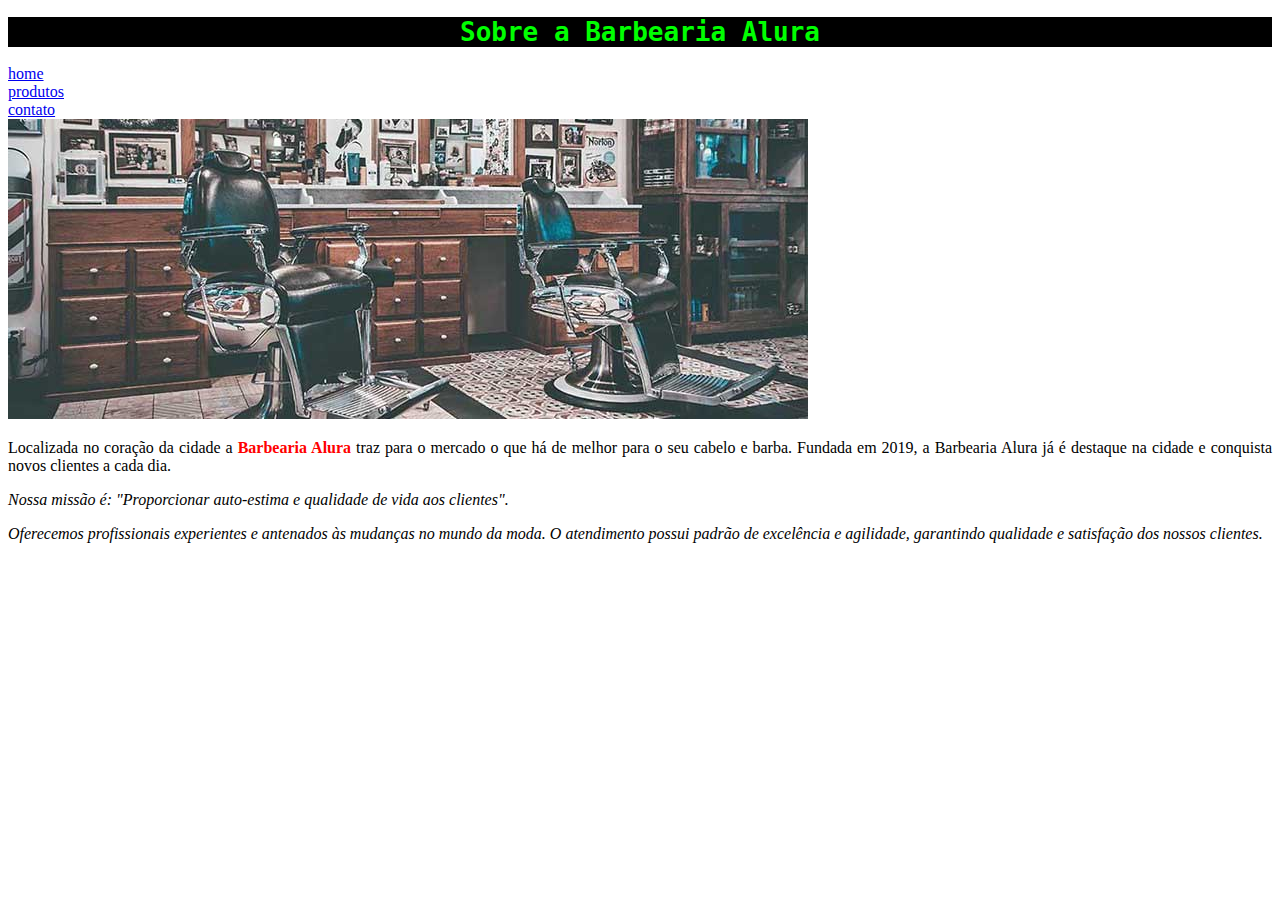
<file: index.html>
<!DOCTYPE html> <html lang="PT-BR"> 
  <head>
    <link type="text/css" href="style.css" rel="stylesheet"> 
    <meta charset="utf-8" /> </head>
  <body> 
    <main> 
      <header> 
          <h1>Sobre a Barbearia Alura</h1> 
        <li><a href="index.html">home</a></li>
        <li><a href="produtos.html">produtos</a></li>
        <li><a href="contato.html">contato</a></li>
          </ul>
    
    </header> 
      
  <img id="banner" src="banner.jpg"> 
    </header>
  
  <p>Localizada no coração da cidade a <strong>Barbearia Alura</strong> traz para o mercado o que há de melhor para o seu cabelo e barba. Fundada em 2019, a Barbearia Alura já é destaque na cidade e conquista novos clientes a cada dia.</p>
      
  <p><em>Nossa missão é: "Proporcionar auto-estima e qualidade de vida aos clientes".</p> 
  <p>Oferecemos profissionais experientes e antenados às mudanças no mundo da moda. O atendimento possui padrão de excelência e agilidade, garantindo qualidade e satisfação dos nossos clientes.</p> </body> </html>
</file>
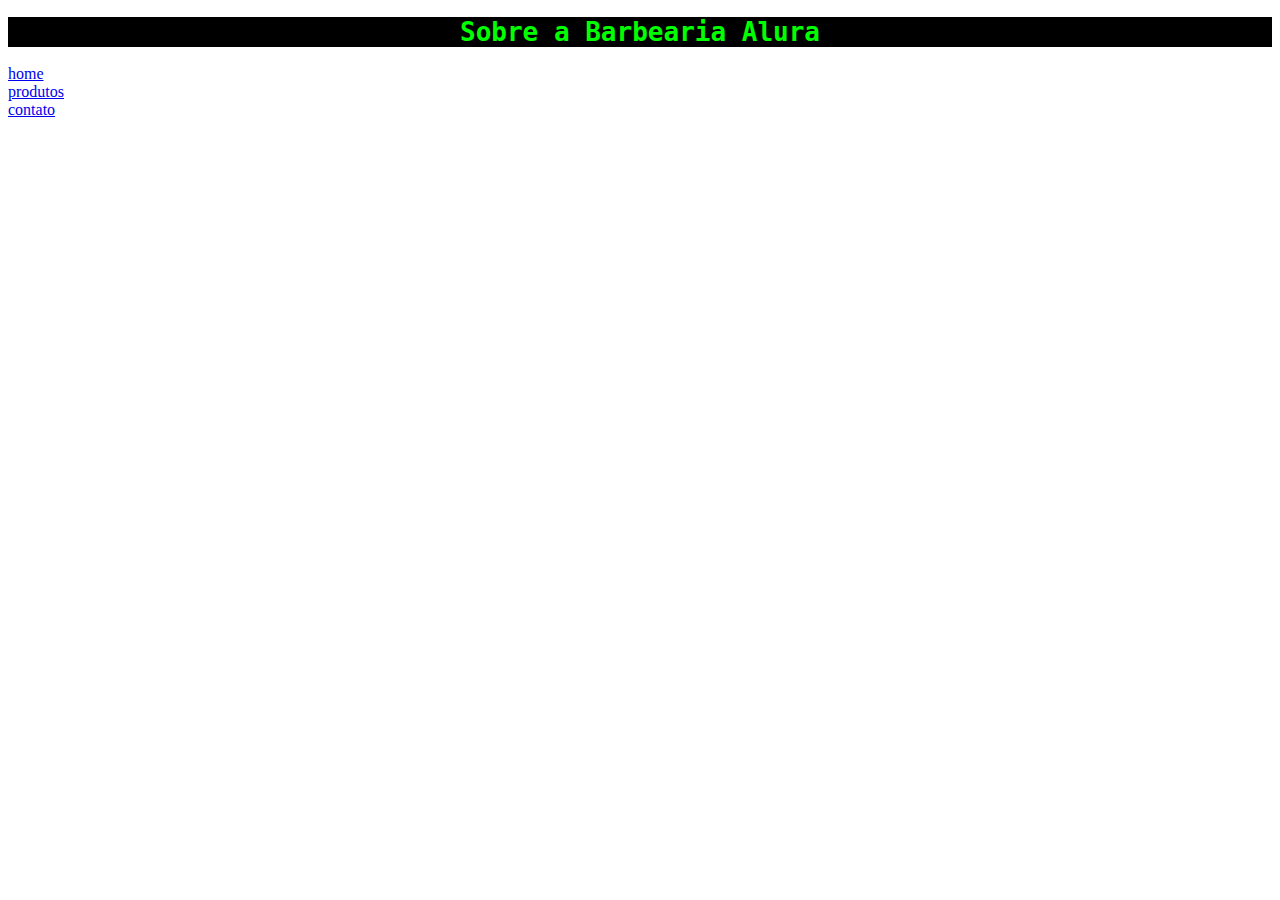
<file: contato.html>
<!DOCTYPE html> <html lang="PT-BR"> 
  <head>
    <link type="text/css" href="style.css" rel="stylesheet"> 
    <meta charset="utf-8" /> </head>
  <body> 
    <main> 
      <header> 
          <h1>Sobre a Barbearia Alura</h1> 
        <li><a href="index.html">home</a></li>
        <li><a href="produtos.html">produtos</a></li>
        <li><a href="contato.html">contato</a></li>
          </ul>
    </header> 
    </main>
    </body>
</html>
</file>
<file: style.css>
h1{
  color: lime;
  text-align: center;
  background-color:  black;
  font-family: monospace;
}

p{
    text-align: justify
}
strong{
  color: red;
}
/*ul{
  position:relative;
  top: 10px;
}*/
ul{
  position:absolute;
  top: 500px;
}
ul{
  position:relative;
  top:10px;
}
nav{
  position:absolute
    top; 0;right: 0;
}
.caixa{}
</file>
